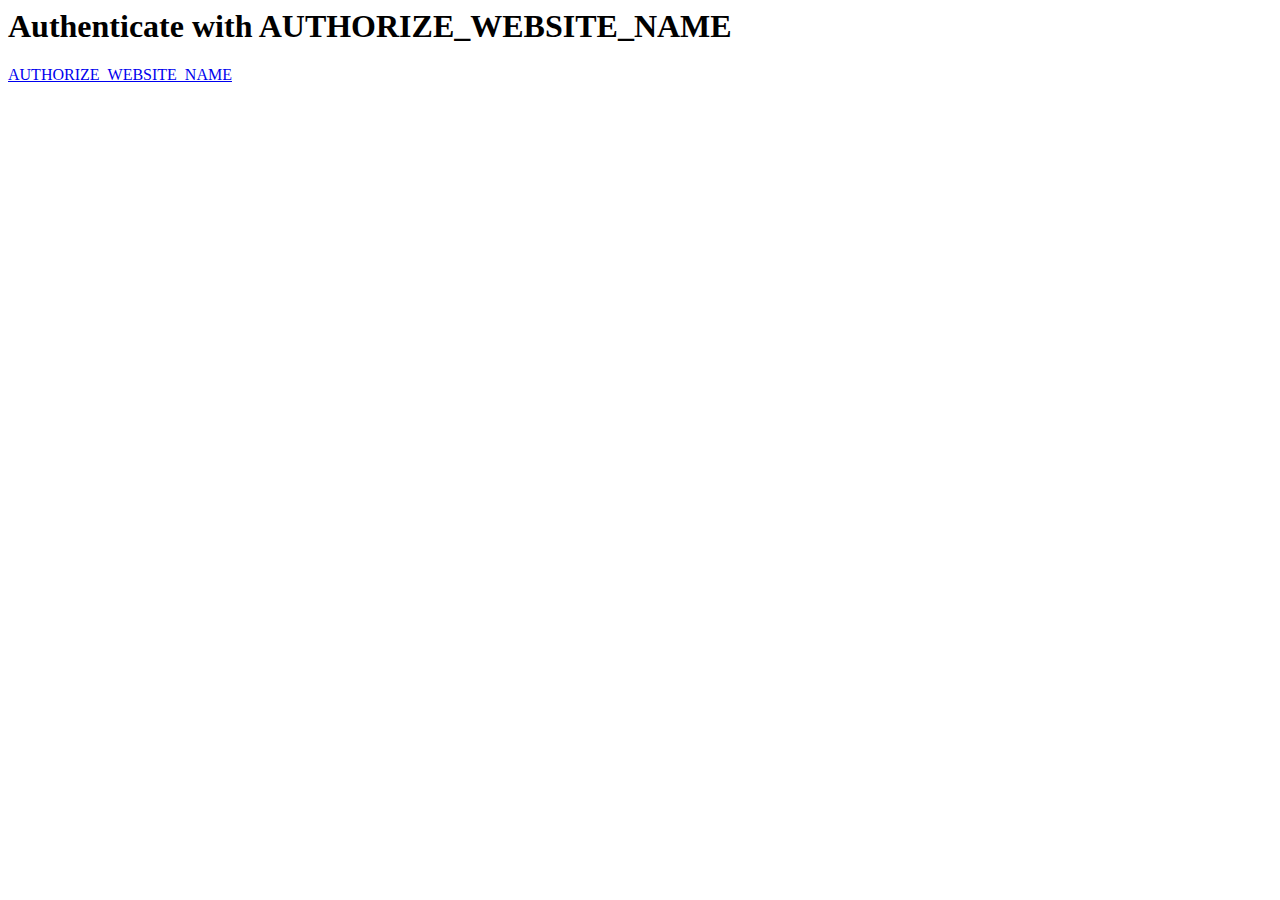
<file: components/jetty-oauth-support/src/main/resources/templates/login.html>
<!doctype>
<html>
<head>

    <title>Authentication Required</title>

</head>
<body>

<h1>Authenticate with AUTHORIZE_WEBSITE_NAME</h1>

<a href="AUTHORIZE_URL">AUTHORIZE_WEBSITE_NAME</a>

</body>
</html>
</file>
